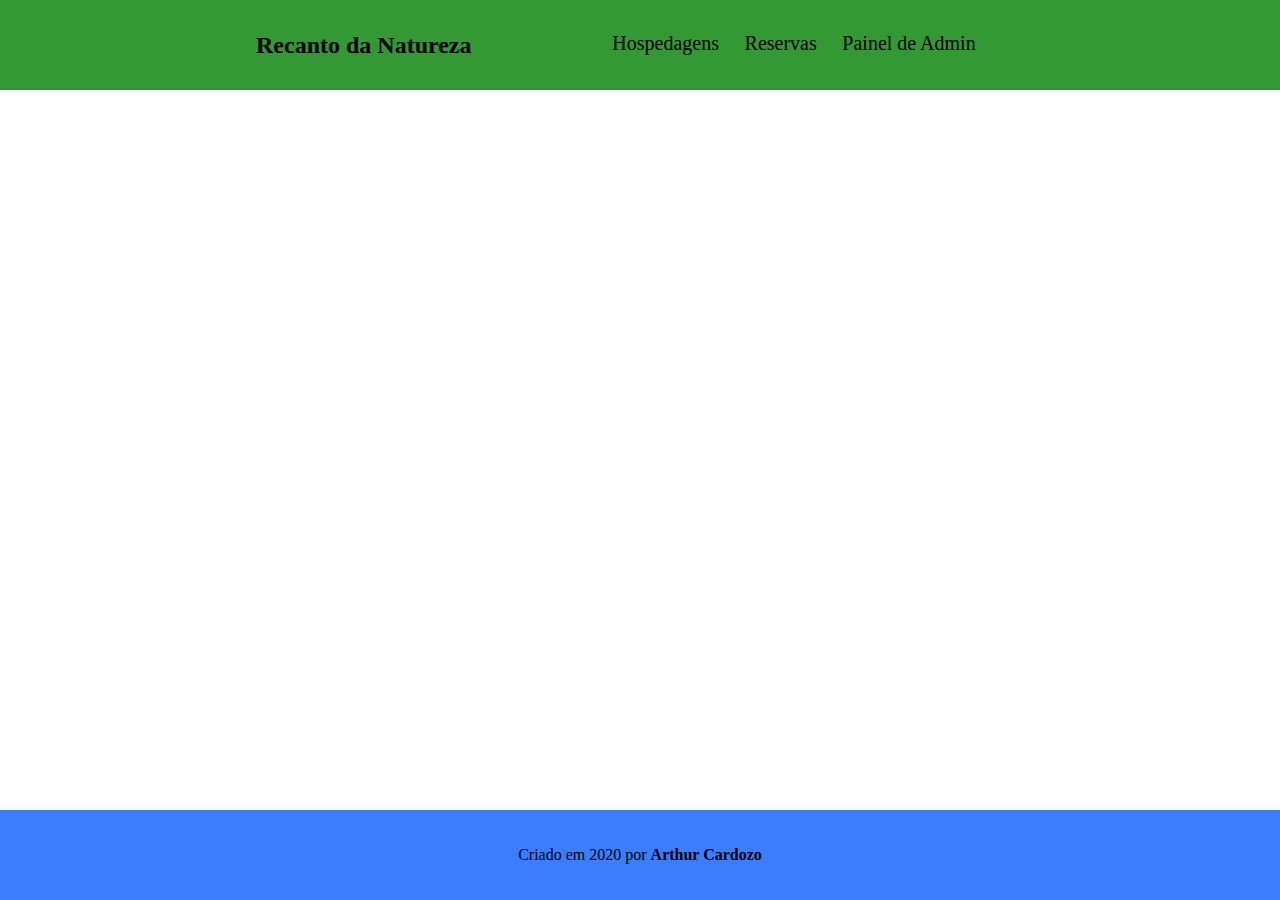
<file: src/front-end/Hospedagens.html>
<!DOCTYPE html>
<html lang="pt-br">
<head>
    <meta charset="UTF-8">
    <meta name="viewport" content="width=device-width, initial-scale=1.0">
    <script src="../back-end/index.js"></script>
    <script src="Admin/admin.js"></script>
    <script src="script.js"></script>
    <link rel="stylesheet" href="style.css">
    <title>Recanto da Natureza</title>
</head>
<body>
    <header class="menu-principal">
        <section>
            <section>
                <h2> <a href="index.html">Recanto da Natureza</a></h2>
            </section>
            <div>
                <ul>
                    <li><a href="Hospedagens.html">Hospedagens</a></li>
                    <li><a href="Reservas.html">Reservas</a></li>
                    <li><a href="Admin.html">Painel de Admin</a></li>
                </ul>
            </div>
        </section>
    </header>
    <main>
        <section class="centerWidthSection">
            <section class="showHospedagens"></section>
        </section>
    </main>
    <script>
    showHospedagem()
    let allTR = document.querySelectorAll('.showHospedagens > table > tr');
    allTR.forEach(element => {
        element.children[3].remove();
    })
    </script>
    <footer>
        <section>
            <p>
                Criado em 2020 por
                <a href="https://www.linkedin.com/in/arthur-gomes-de-freitas-cardozo/" target="_blank" rel="linkedin arthur gomes de freitas cardozo">Arthur Cardozo</a>
            </p>
        </section>
    </footer>
</body>
</html>
</file>
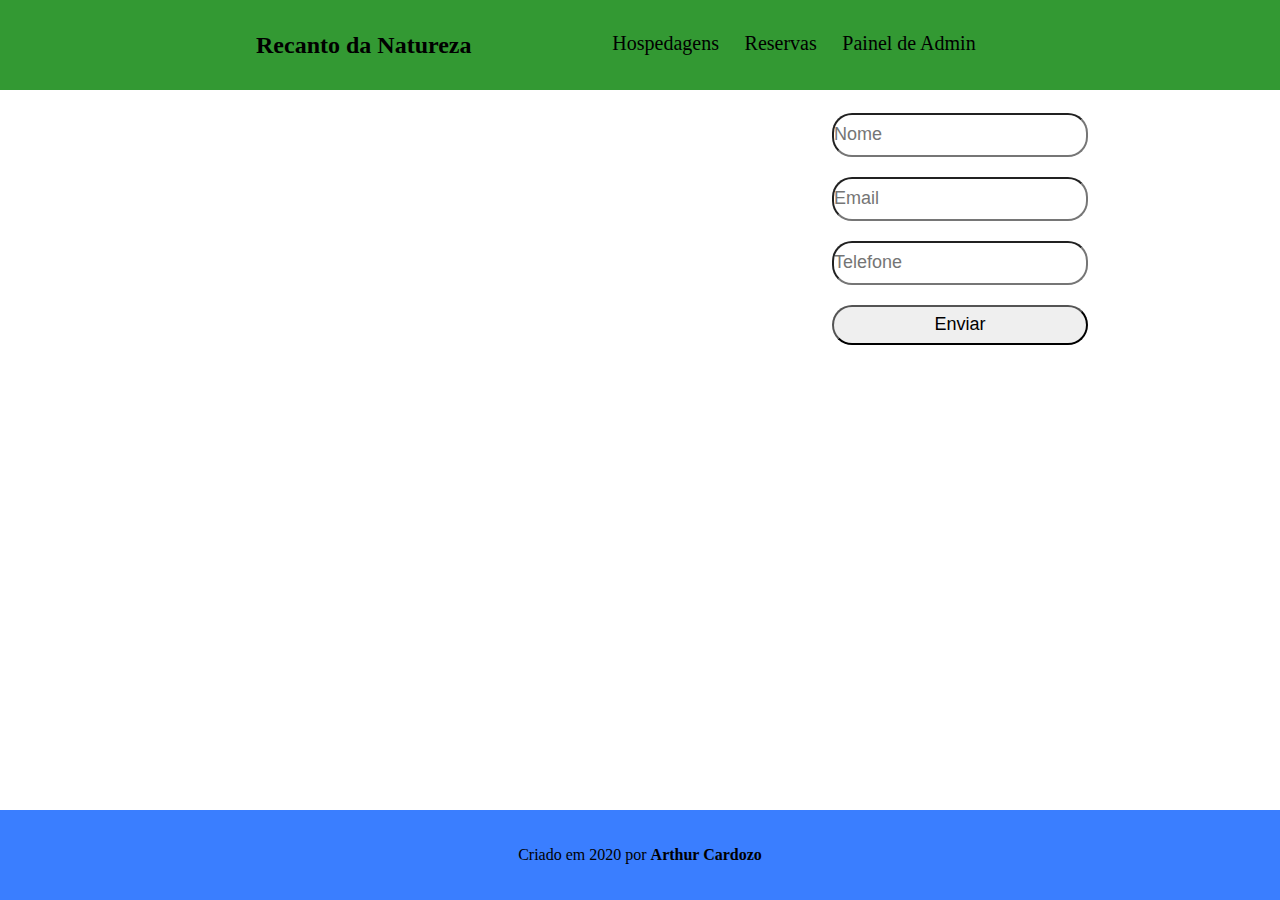
<file: src/front-end/Reservas.html>
<!DOCTYPE html>
<html lang="pt-br">
<head>
    <meta charset="UTF-8">
    <meta name="viewport" content="width=device-width, initial-scale=1.0">
    <script src="../back-end/index.js"></script>
    <script src="script.js"></script>
    <link rel="stylesheet" href="style.css">
    <title>Recanto da Natureza</title>
</head>
<body>
    <header class="menu-principal">
        <section>
            <section>
                <h2> <a href="index.html">Recanto da Natureza</a></h2>
            </section>
            <div>
                <ul>
                    <li><a href="Hospedagens.html">Hospedagens</a></li>
                    <li><a href="Reservas.html">Reservas</a></li>
                    <li><a href="Admin.html">Painel de Admin</a></li>
                </ul>
            </div>
        </section>
    </header>
    <main>
        <section class="main">
            <section>
                <h1 style="color: white; font-size: 76px; font-weight: bold;">Deixe seu contato!</h1>
                <h2 style="color: white; font-size: 24px; font-weight: bold;">Logo entraremos em contato com você!</h2>
            </section>
            <section class="reserve">
                <form>
                    <input type="text" placeholder="Nome">
                    <input type="text" placeholder="Email">
                    <input type="text" placeholder="Telefone">
                    <button>Enviar</button>
                </form>
            </section>
        </section>
    </main>
    <footer>
        <section>
            <p>
                Criado em 2020 por
                <a href="https://www.linkedin.com/in/arthur-gomes-de-freitas-cardozo/" target="_blank" rel="linkedin arthur gomes de freitas cardozo">Arthur Cardozo</a>
            </p>
        </section>
    </footer>
</body>
</html>
</file>
<file: src/front-end/style.css>
* {
    margin: 0;
    padding: 0;
}

body {
    min-height: 100vh;
    min-width: 100vw;
    overflow-x: hidden;
}

.createHospedagens, .reserve {
    display: flex;
    flex-direction: row;
    text-align: center;
}

.createHospedagens form, .reserve form {
    display: flex;
    flex-direction: column;
    min-width: 40%;
    margin: 0 auto;
}

.createHospedagens form input, .createHospedagens form button, .reserve form input, .reserve form button {
    border-radius: 20px;
    margin: 10px 0;
    font-size: 18px;
    height: 40px;
}

header {
    display: flex;
    align-items: center;
    width: 100vw;
    height: 10vh;
    background-color: rgba(0, 128, 0, 0.8);
    text-align: center;
}

header section {
    margin: auto 10vw;
    display: flex;
}

header h2, header ul li {
    display: initial;
}

header ul {
    font-size: 20px;
    display: flex;
    text-decoration: none;
}

header ul li {
    margin: 0 1vw;
}

header a{
    color: black;
    text-decoration: none;
}

header ul li a:hover{
    color: white;
    text-decoration: none;
}

main {
    min-height: 80vh;
    width: 100%;
    background-image: url('https://img.elo7.com.br/product/zoom/293226F/fundo-fotografico-em-tecido-madeira-rustica-2-60x1-50m-sublimacao.jpg');
    text-align: center;
}

.main {
    display: flex;
}

.main > section {
    margin-top: 1vw;
    margin-bottom: 1vw;
    width: 50vw;
    background-color: transparent;
    text-align: center;
}

.main > section > section {
    width: 100%;
    min-height: 380px;
    display: flex;
    flex-direction: row;
}

.centerWidthSection {
    margin: 0 auto;
    max-width: 80vw;
}

.centerWidthSection section {
    padding-top: 3vh;
}

.centerWidth {
    margin-bottom: 10px;
}

.centerWidth img{
    margin: auto;
}

.maps iframe{
    width: 640px;
    height: 425px;
}

.main > section > .backgroundText {
    background-image: url('../images/Wooden-Sign-Hanging-PNG-Clipart.png');
    background-size: 100vh;
    background-position: center 90%;
    background-repeat: no-repeat;
}

.main > section > section .texto {
    margin: auto;
}

.main > section > section > .texto > p {
    color: black;
    margin: auto 10%;
    font-size: 35px;
    font-weight: bold;
}

.main img {
    max-width: 40vw;
}

.form {
    border-radius: 0;
}

.main > form, .main > form input {
    width: 100%;
    height: 100%;
    display: flex;
    flex-direction: column;
    text-align: center;
    align-items: center;
    margin: auto;
    font-size: 20px;
}

.main > form button {
    margin-top: 1vh;
    width: 10vw;
}

.Services {
    margin-top: 5vh;
    margin-bottom: 5vh;
}

.contato {
    margin: 0 auto;
    margin-top: 50px;
    width: 50%;
    background-color: transparent;
}

.contato > .search {
    height: 183px;
}

.horizontal {
    width: 100%;
    display: flex;
    flex-direction: row;
}

.contato > .search > h2 {
    font-size: 35px;
    font-weight: 700;
    text-align: center;
    color: #fff;
    padding-top: 20px;
    line-height: 60px;
    word-spacing: 5px;
}

.contato > .search > form > div > .inputText {
    width: 75%;
}

.contato > .search > form > div > .searchButton {
    width: 25%;
}

.contato > .search > form > div > .inputText > input {
    width: 80%;
    margin-right: 1%;
    border-radius: 20px;
    height: 40px;
}

.contato > .search > form > .searchHelp > p {
    display: ruby-text;
    color: #fff;
    background-color: black;
    font-size: 13px;
    font-style: italic;
    font-weight: 700;
    text-align: left;
    margin-top: 5px;
    margin-right: 120px;
}

.contato > .search > form > div > .searchButton > button {
    width: 80%;
    height: 40px;
    border-radius: 20px;
    background-color: rgba(0, 89, 255);;
    cursor: pointer;
    font-weight: bold;
    border: none;
    vertical-align: top;
}

.card {
    display: ruby-text;
    padding: 10px;
    background-color: white;
    border-radius: 30px;
    font-size: 20px;
}

footer, footer section {
    background-color: rgba(0, 89, 255, 0.522);
    height: 10vh;
    text-align: center;
    align-items: center;
}

footer section {
    display: flex;
    height: 100%;
}

footer p {
    display: initial;
    margin: auto auto;
}

footer section p a {
    font-weight: bold;
    color: black;
    text-decoration: none;
}

/* Animação */

[data-anime] {
    opacity: 0;
    transition: 1s;
}

[data-anime="left"] {
    transform: translate3d(-80px, 0, 0);
}

[data-anime="right"] {
    transform: translate3d(80px, 0, 0);
}

[data-anime].animate {
    opacity: 1;
    transform: initial;
}

[data-blink] {
    background-color: white;
    color: black;
    transition: .3s;
}

[data-blink].animate {
    background-color: rgba(0, 255, 0, 0.5);
    color: white;
}


.showHospedagens #view {
    background-image: url(../images/originalmodas.png);
    background-position: center;
    overflow: scroll;
    margin: 0 auto;
    background-color: white;
    width: 40vw;
    height: 60vh;
    border-radius: 30px;
}

.showHospedagens table {
    background-color: white;
    min-width: 100%;
    border-radius: 0;
}

.showHospedagens table th {
    background-color: blue;
    color: white;
}

.showHospedagens table tr:nth-child(even){
    background-color: #f2f2f2;
}

.showHospedagens table tr:hover {
    background-color: #ddd;
}

.showHospedagens table td, .showHospedagens table th  {
    border: 1px solid #000;
    min-height: 115px;
}


.configDiv {
    display: flex;
}

.updateButton {
    width: 50%;
    height: 100%;
    background-color: green;
    color: white;
}
.deleteButton {
    width: 50%;
    height: 100%;
    background-color: red;
}
</file>
